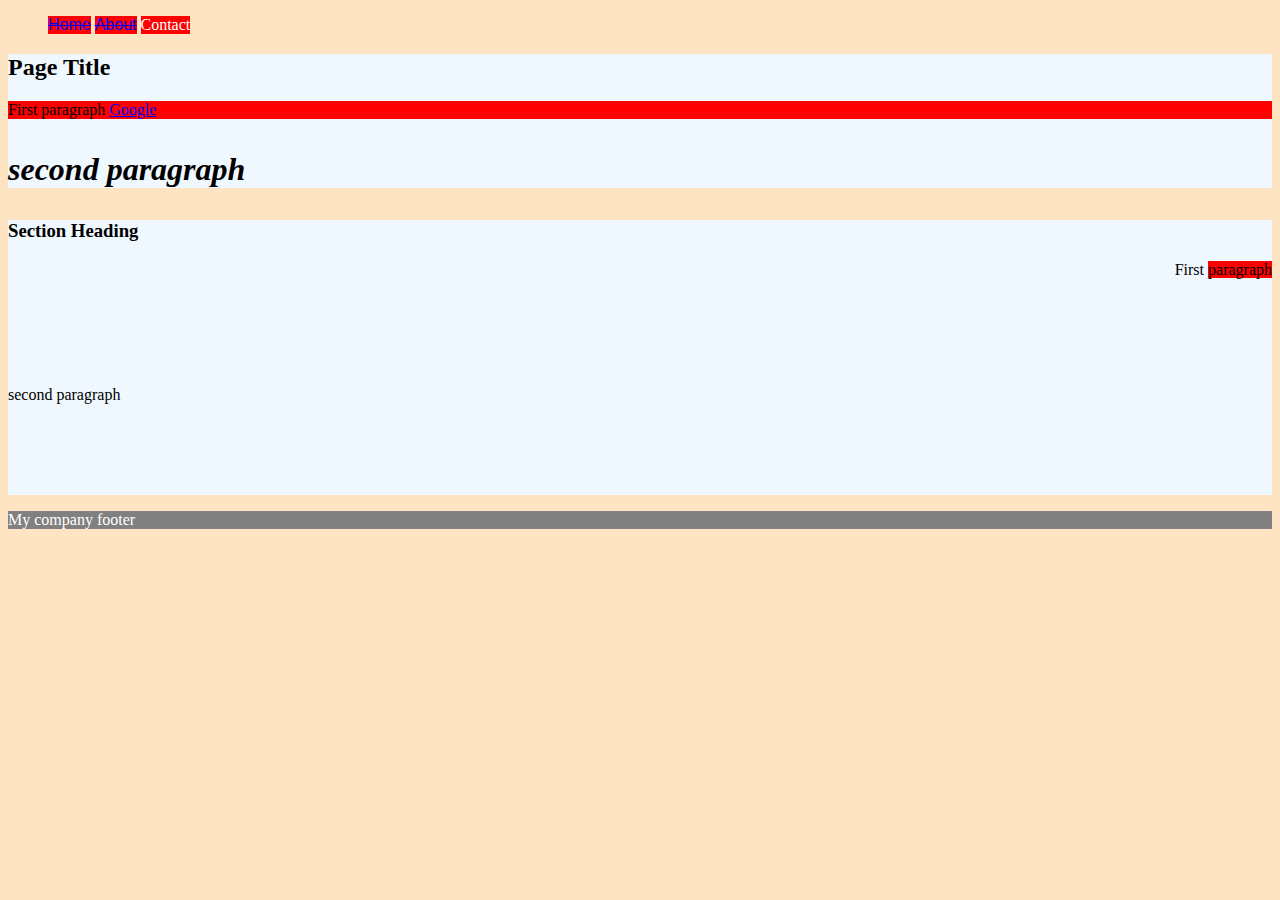
<file: exercise2.html>
<!DOCTYPE html>
<html lang="en">

<head>
    <meta charset="UTF-8">
    <meta name="viewport" content="width=device-width, initial-scale=1.0">
    <meta http-equiv="X-UA-Compatible" content="ie=edge">
    <title> CSS Exercise 2 </title>
    <link rel="stylesheet" href="exercise2.css" type="text/css">
</head>

<body>
    <header>
        <nav>
            <ul>
                <li><a href="#">Home</a></li>
                <li><a href="#">About</a></li>
                <li>Contact</li>
            </ul>
        </nav>
    </header>
    <section>
        <h2>Page Title</h2>
        <p class="highlight">First paragraph <a href="http://www.google.com">Google</a></p>
        <p class="bigText">second paragraph</p>
    </section>
    <section>
        <h3>Section Heading</h3>
        <p class="oneText">First <span class="highlight">paragraph</span></p>
        <p class="twoText">second paragraph</p>
    </section>
    <footer>
        <p>My company footer</p>
    </footer>
</body>

</html>
</file>
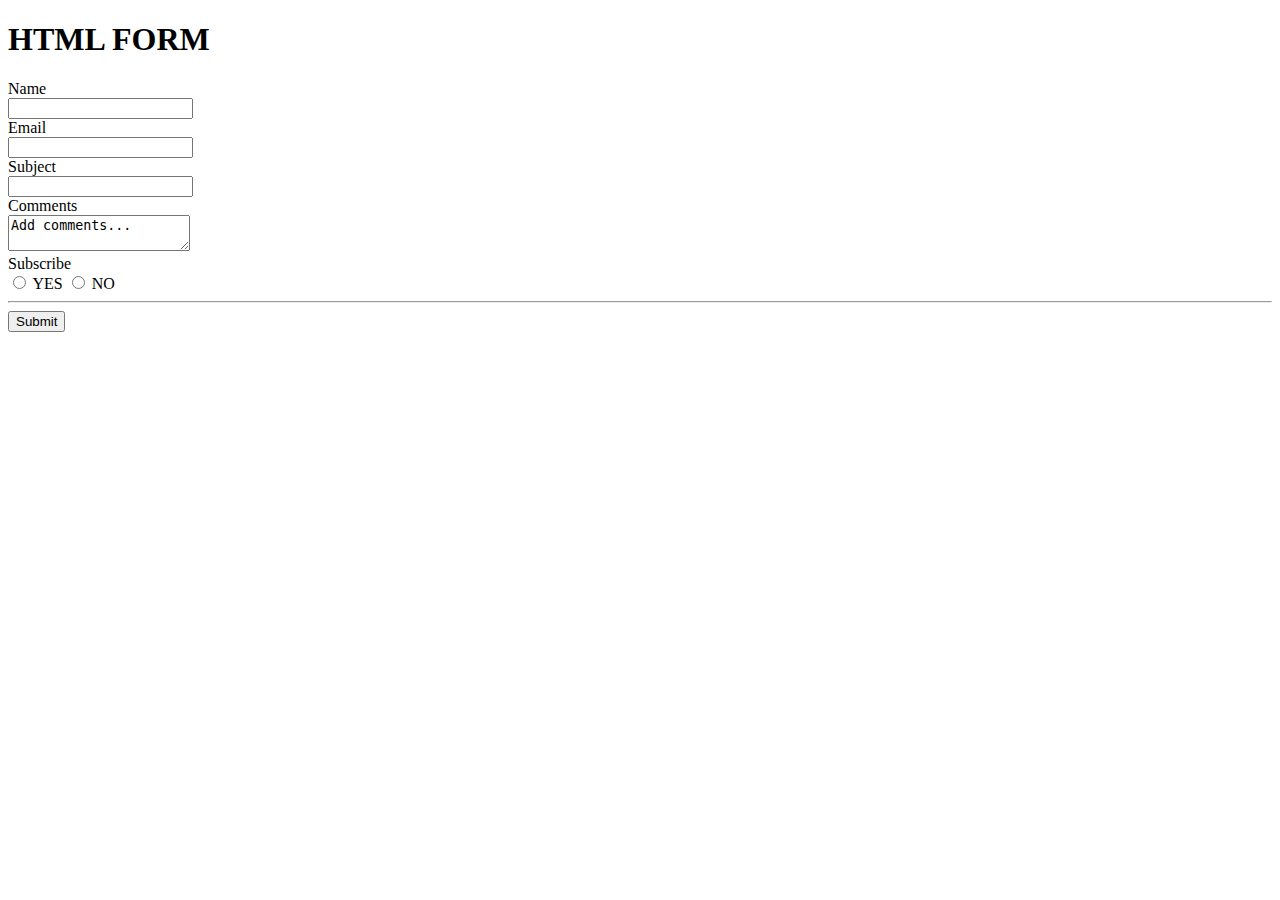
<file: form1.html>
<!DOCTYPE html>
<html>
<head>
<title> Mordecai's HTML Form </title>
</head>
<body> 
	<h1> HTML FORM </h1>
	<form name="Form1" action="" method="get"> 
			<label for="fname">Name</label> <br/>
			<input type="text" name="fName" id="fName"> <br/>

			<label for="email">Email</label> <br/>
			<input type="email" name="email" id="email"> <br/>

			<label for="subj">Subject</label> <br/>
			<input type="text" name="subj" id="subj"> <br/>

			<label for="comments">Comments</label> <br/>
			<textarea name="comments" id="comments">Add comments...</textarea> </br>

			Subscribe <br/>
			<input name="subscribe" id="yes" type = "radio"><label for="yes"> YES </label>
			<input name="subscribe" id="no" type = "radio"><label for="no"> NO  </label><br/>

			<hr>
			
			<input type="submit">
			






	</form> 

</body> 
</html>
</file>
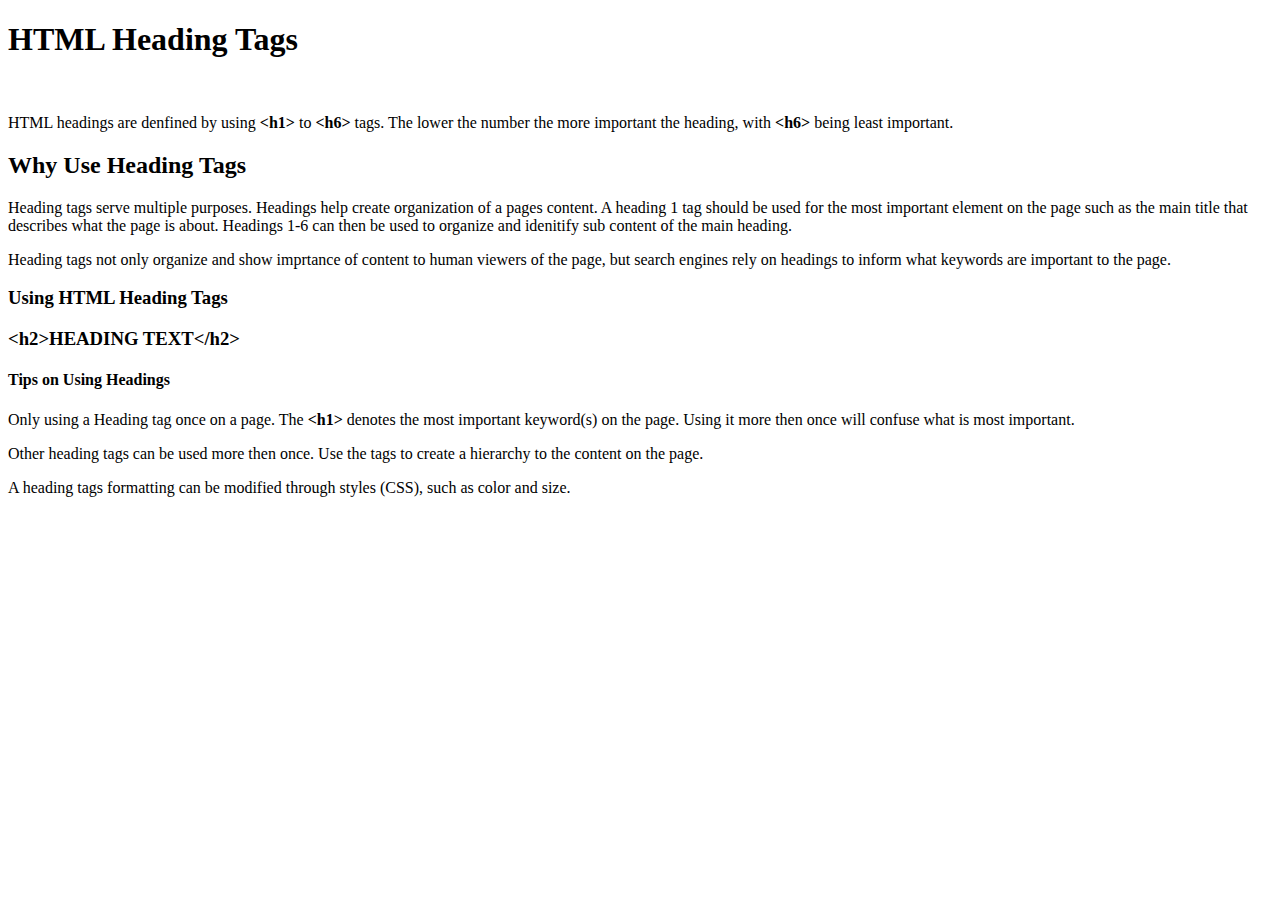
<file: HeadingTags.html>
<!DOCTYPE html>
<html>
<head>
	<title>HTML Heading Tags</title>

</head>
<body>
<h1>HTML Heading Tags</h1> <br/>
<p>HTML headings are denfined by using <strong>&lt;h1&gt;</strong> to <strong>&lt;h6&gt;</strong> tags. The lower the number the more important the heading, with <strong>&lt;h6&gt;</strong> being least important.</p>


<h2>Why Use Heading Tags</h2> <p>Heading tags serve multiple purposes. Headings help create organization of a pages content. A heading 1 tag should be used for the most important element on the page such as the main title that describes what the page is about. Headings 1-6 can then be used to organize and idenitify sub content of the main heading.</p>

<p>Heading tags not only organize and show imprtance of content to human viewers of the page, but search engines rely on headings to inform what keywords are important to the page.</p>


<h3>Using HTML Heading Tags<h3>

<strong>&lt;h2&gt;</strong>HEADING TEXT<strong>&lt;/h2&gt;</strong>

<h4>Tips on Using Headings</h4>


<p>Only using a Heading tag once on a page. The <strong>&lt;h1&gt;</strong> denotes the most important keyword(s) on the page. Using it more then once will confuse what is most important.</p> Other heading tags can be used more then once. Use the tags to create a hierarchy to the content on the page.
<p>A heading tags formatting can be modified through styles (CSS), such as color and size.</p>



</body>
</html>
</file>
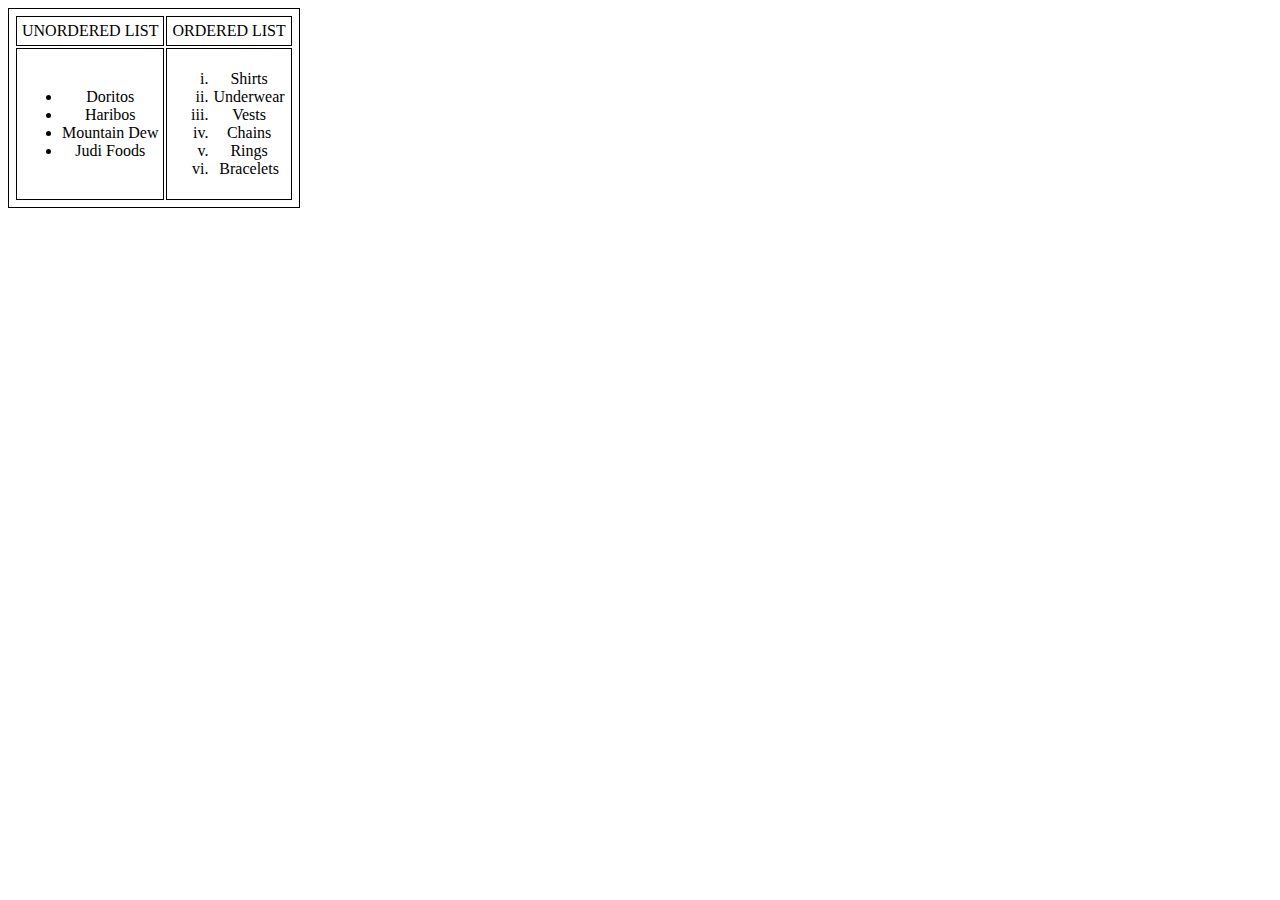
<file: HTML-List-Exercise-01.html>
<!DOCTYPE html>
<html>
<head>
	<title>HTML Lists</title>
	<link rel="shortcut icon" href="images/favicon.ico" />

	<!-- CSS for the table (this is an HTML comment) -->
	<style>
		table, td {
  			border: 1px solid black;
			padding: 5px;
			text-align: center;
		}
	</style>
</head>
<body>

<table>

	<tr>
		<td>UNORDERED LIST</td>
		<td>ORDERED LIST</td>
	</tr>
	<tr>
		<td>
			<ul> 
			<li> Doritos</li>
			<li> Haribos</li>
			<li> Mountain Dew</li>
			<li> Judi Foods</li>
			</ul>
		</td>
		<td>
			<ol type="i"> 
			<li> Shirts </li> 
			<li> Underwear </li> 
			<li> Vests </li> 
			<li> Chains </li> 
			<li> Rings </li> 
			<li> Bracelets  </li> 
			</ol>
		</td>
	</tr>
</table>

</body>
<html>
</file>
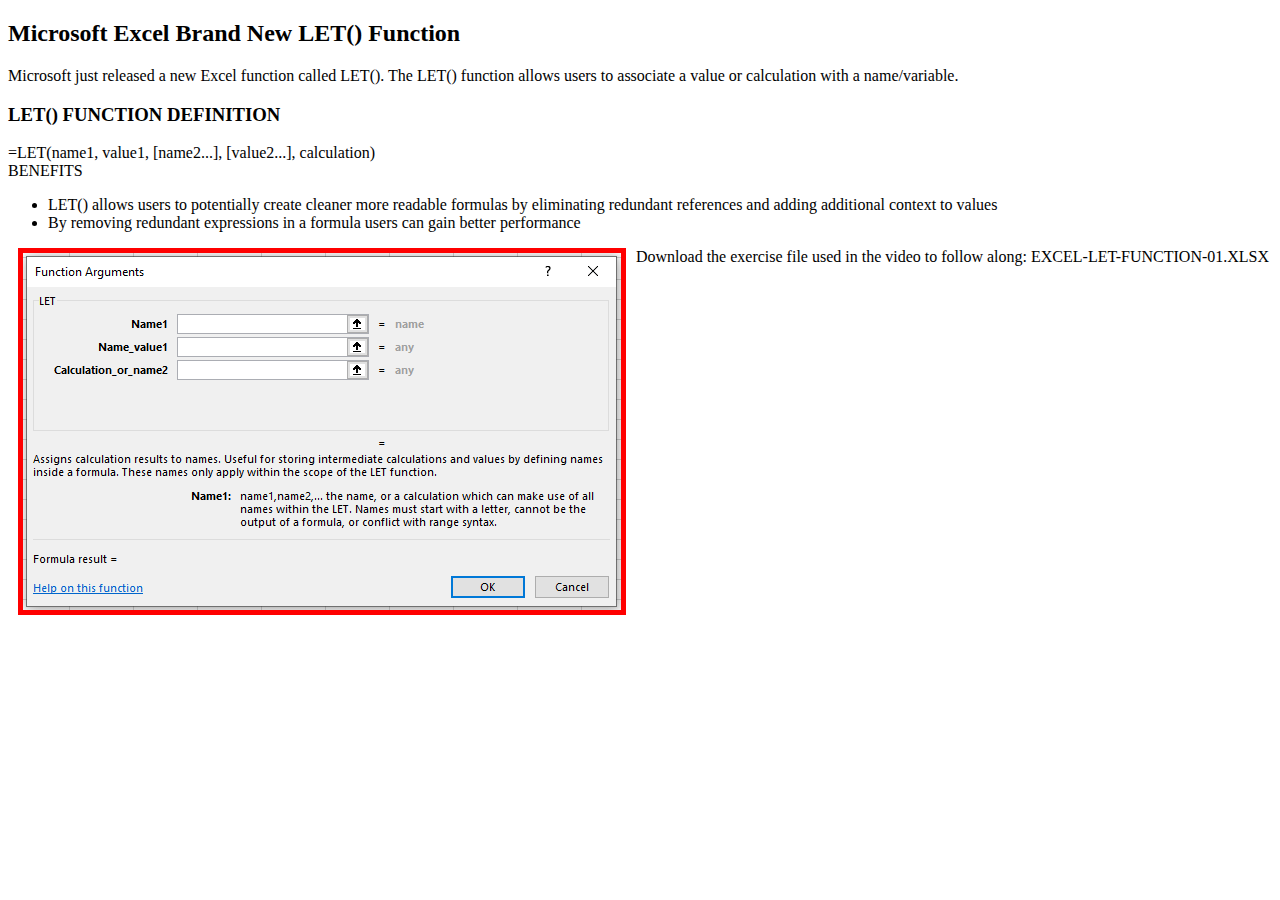
<file: HTMLImages.html>
<!DOCTYPE html>
<html>
<head>
	<title>HTML Images</title>
	<link rel="shortcut icon" href="images/favicon.ico" />

</head>
<body>
<h2>Microsoft Excel Brand New LET() Function</h2>

Microsoft just released a new Excel function called LET(). The LET() function allows users to associate a value or calculation with a name/variable.

<h3>LET() FUNCTION DEFINITION</h3> 

=LET(name1, value1, [name2...], [value2...], calculation) <br/> BENEFITS
<!-- this portion has already been formatted with an Unordered list -->

<ul>
	<li>LET() allows users to potentially create cleaner more readable formulas by eliminating redundant references and adding additional context to values</li>

	<li>By removing redundant expressions in a formula users can gain better performance</li>
</ul>

<img src="../images/Excel-Let-Function-01.png" alt= "Excel Let Function" width ="598" Height = "357" style = "border:5px solid red; float: left; margin: 0px 10px 0px 10px"/> 


Download the exercise file used in the video to follow along: EXCEL-LET-FUNCTION-01.XLSX


</body>
<html>
</file>
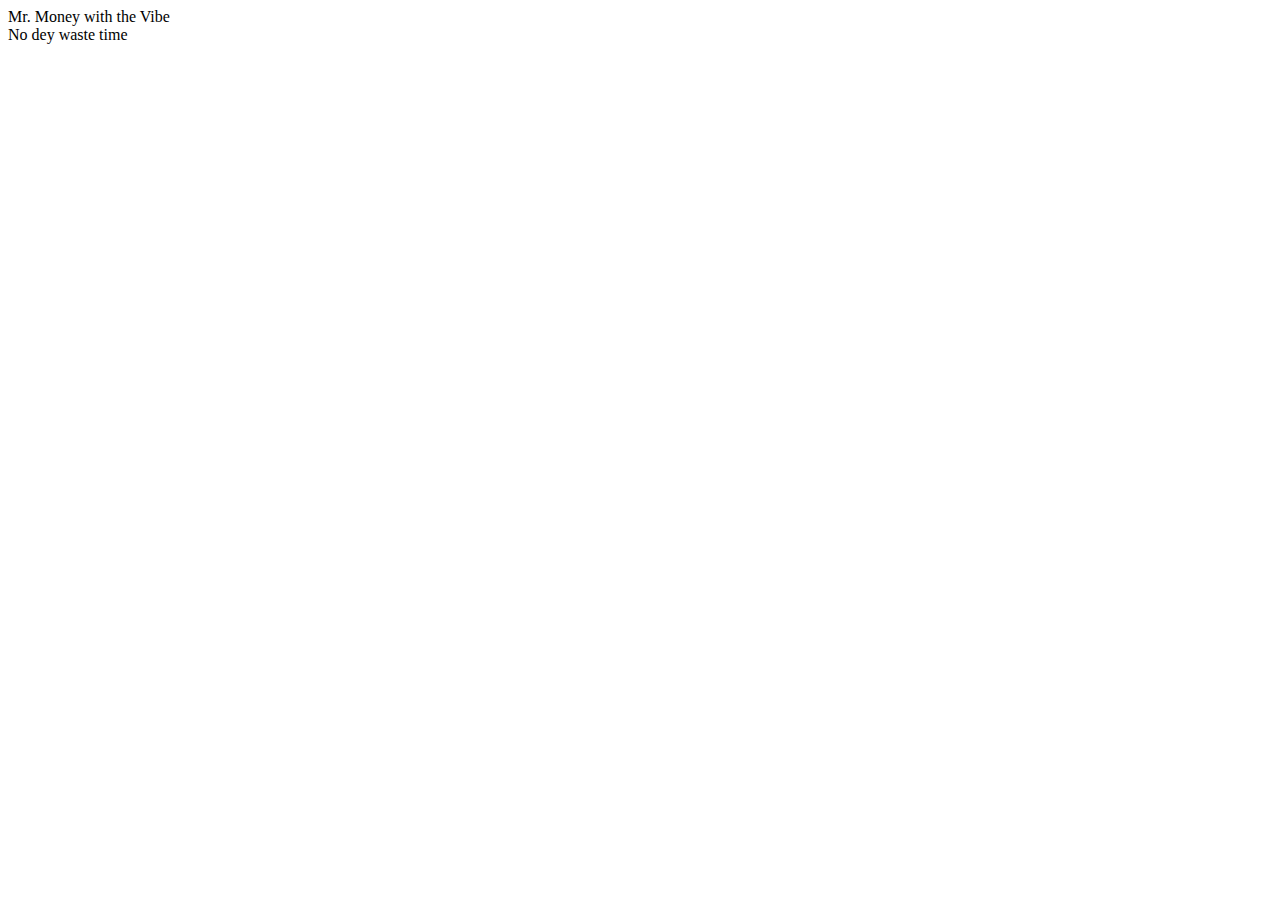
<file: mr money w the vibe.html>
<!DOCTYPE html> 
<html> 
<head> 
	<title> Asake Fan Page! </title> 
	<link rel = "shortcut icon" href = "images/asake.jpg"/>


</head> 
<body> 
Mr. Money with the Vibe <br/> No dey waste time 






</body>











</html>
</file>
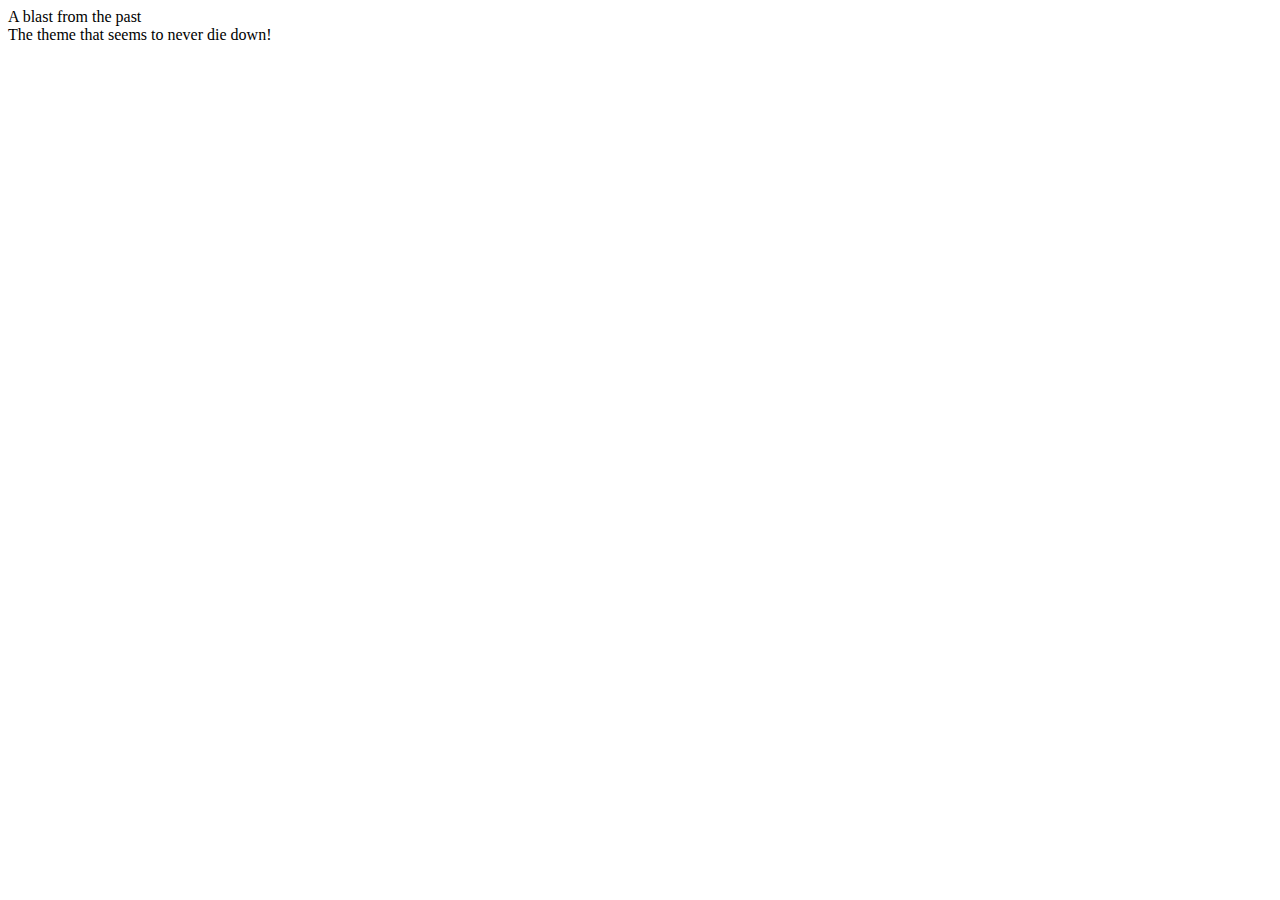
<file: Y2K.html>
<!DOCTYPE html>
<html>
<head>

	<Title>2000 News</title>
	<link rel="shortcut icon" href="images/y2k-o3wj67q0pg2ctvge" />
</head>
<body>

A blast from the past <br /> The theme that seems to never die down!

</body>
</html>
</file>
<file: exercise2.css>
.highlight {
    background-color: red;
}

.bigText {
    font-size: 200%;
    font-weight: bold;
    font-family:'Times New Roman', Times, serif;
    font-style: italic;
}

.oneText {
    text-align: right;
}

li a {
    text-decoration:line-through;
    font-family:'Trebuchet MS', 'Lucida Sans Unicode', 'Lucida Grande', 'Lucida Sans', Arial, sans-serif;
}

li {
    display: inline-block;
    background-color: red;
    color: white;
}

.twoText {
    line-height: 200px;
    
}

footer {
    background-color: grey;
    color: white;
}

body {
    background-color: bisque;
}

section {
    background-color: aliceblue;
}
</file>
